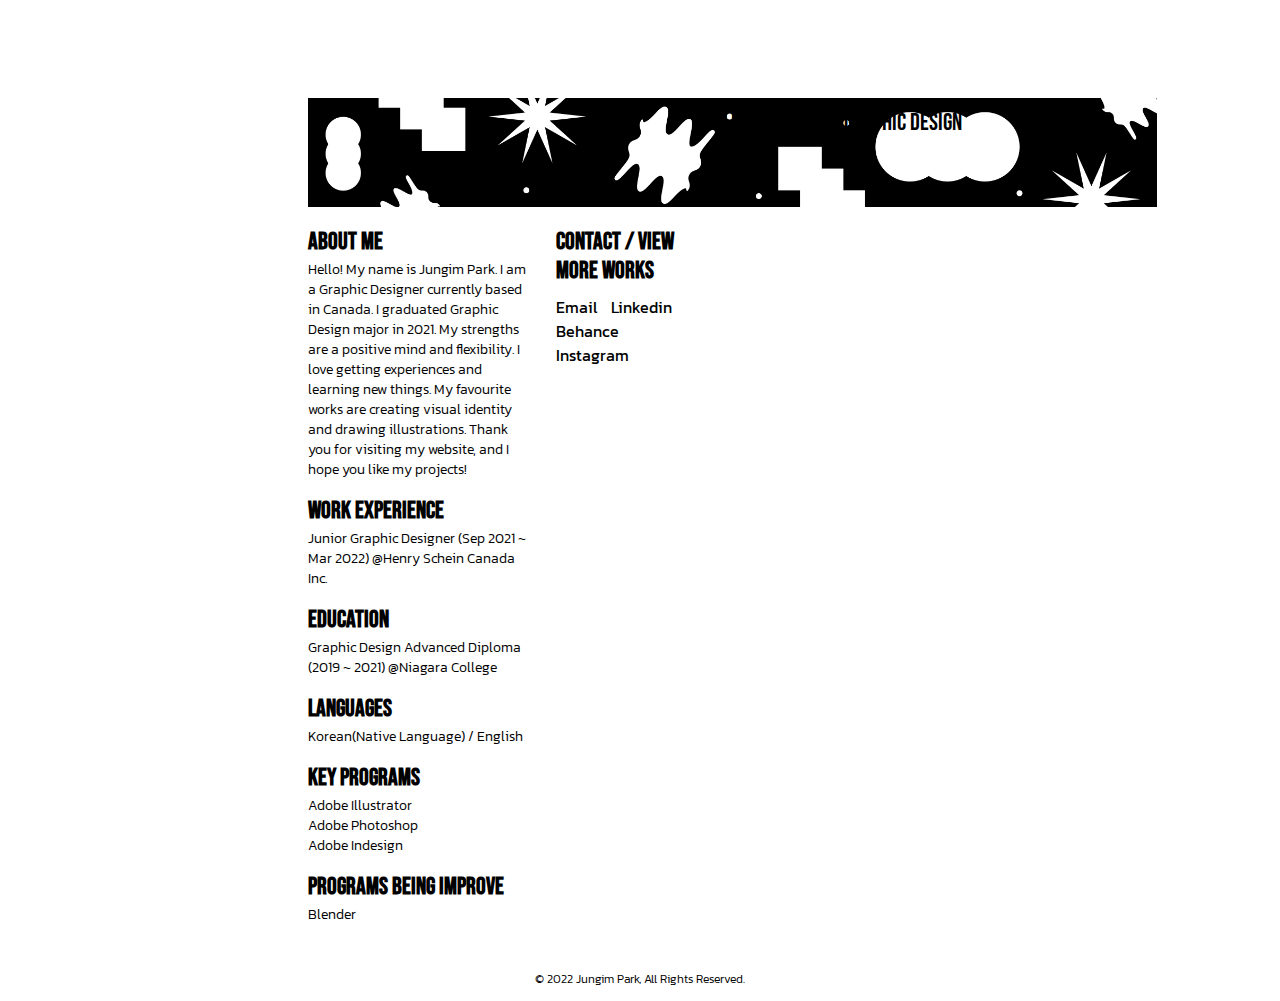
<file: index.html>
<!-- Jungim Park -->
<!DOCTYPE html>
<head>

	<title>Home</title>
	<meta name="viewport" content="width=device-width, initial-scale=1">
	<link href="style.css" rel="stylesheet">
	<script src="http://code.jquery.com/jquery-3.4.1.js"></script>
	<link rel="preconnect" href="https://fonts.gstatic.com">
	<script src="https://cdnjs.cloudflare.com/ajax/libs/jquery/3.4.1/jquery.min.js"></script>
	<link rel="icon" href="favicon.io" type="image/x-icon">
	<link rel="apple-touch-icon" sizes="180x180" href="favicon_io/apple-touch-icon.png">
	<link rel="icon" type="image/png" sizes="32x32" href="favicon_io/favicon-32x32.png">
	<link rel="icon" type="image/png" sizes="16x16" href="favicon_io/favicon-16x16.png">
	<link rel="preconnect" href="https://fonts.googleapis.com">
	<link rel="preconnect" href="https://fonts.gstatic.com" crossorigin>
	<link href="https://fonts.googleapis.com/css2?family=Dela+Gothic+One&family=Kanit:wght@300;500&display=swap" rel="stylesheet">
	<link rel="preconnect" href="https://fonts.googleapis.com">
	<link rel="preconnect" href="https://fonts.gstatic.com" crossorigin>
	<link href="https://fonts.googleapis.com/css2?family=Bebas+Neue&display=swap" rel="stylesheet">

</head>

	<body>
		
		<header>

			<nav>
				<a href="illustration.html"> Illustration </a>
				<a href="design.html"> Graphic Design </a>
			</nav>

			<!-- Mobile menu toggle -->
			<div class="toggle">
				<span></span>
				<span></span>
				<span></span>
			</div>

		</header>

		<main>
			<div class="textgap"></div>
			<div class="textgap"></div>
			<div class="textgap"></div>
			<div class="banner">
			<img src="pic/banner.jpg">
		</div>
			<div class="indexcontainer">

				<div class="indexitem">
				<h1>About Me</h1>
					<p>Hello! My name is Jungim Park. I am a Graphic Designer currently based in Canada. I graduated Graphic Design major in 2021. My strengths are a positive mind and flexibility. I love getting experiences and learning new things. My favourite works are creating visual identity and drawing illustrations. Thank you for visiting my website, and I hope you like my projects!
				</p>
				<h1>Work Experience</h1>
					<p>Junior Graphic Designer (Sep 2021 ~ Mar 2022) @Henry Schein Canada Inc.
				</p>
				<h1>Education</h1>
				<p>Graphic Design Advanced Diploma (2019 ~ 2021) @Niagara College</p>

				<h1>Languages</h1>
					<p> Korean(Native Language) / English
				</p>
				<h1>Key Programs</h1>
				<div class="p-margin">
					<p>Adobe Illustrator</p>
				</div>
				<div class="p-margin">
					<p>Adobe Photoshop</p>
				</div>
					<p>Adobe Indesign</p>
				<h1>Programs Being Improve</h1>
					<p>Blender</p>
				</div>


				<div class="indexitem">
					<div class="textgap"></div>
					</div>

			<div class="indexitem">
				<div class="contact-header-margin">
			<h1>Contact / View more works</h1>
		</div>

			<a href="mailto:jungimp.graphic@gmail.com"> Email </a>
			<a href="https://www.linkedin.com/in/jungimp/">Linkedin</a>
			<a href="https://www.behance.net/jungimpark">Behance</a>
			<a href="http://www.instagram.com/jungimp_graphic">Instagram</a>
			
		</div>
	</div>





		</main>
<script src="script.js" type="text/javascript"></script>

</body>
<footer>
	<p class="footertext"> &copy; 2022 Jungim Park, All Rights Reserved.</p>
</footer>
</file>
<file: style.css>
/* Base style */

main {
	align-content: center;
	justify-content: center;
	margin-left: 400px;
	margin-right: 400px;
}

nav {
	position: relative;
	z-index: 999;
	float: right;
	margin-right: 410px;
	margin-top: 100px;
	margin-bottom: 20px;
	font-size: 24px;
	

}

nav a {
	margin-left: 10px;
	text-decoration: none;
	color: black;
	font-family: 'Bebas Neue', cursive;
}

nav a:hover {
	color: #FF5349;
}

h1 {
	font-family: 'Bebas Neue', cursive;
	font-size: 24px;
	margin-bottom: -10px;

}

p {
	font-family: 'Kanit', sans-serif;
	font-size: 14px;
	font-weight: 300;
	line-height: 20px;

}

a {
	font-family: 'Kanit', sans-serif;
	margin-right: 10px;
	text-decoration: none;
	color: black;
}

a:hover {
	color: #FF5349;
}

footer {
	text-align: center;
	margin-top: 30px;

}

footer p {
	font-size: 12px;
}


.p-margin {
	margin-bottom: -14px;
}


.contact-header-margin {
	margin-bottom: 20px;
}

.banner img {
	 width: 849px;
}


.textgap {
	height: 30px;
	opacity: 0%;
}

.indexcontainer {
	display: grid;
	grid-template-columns: 55% 7% 38%;
	justify-content: center;
	align-content: center;
}

.grid {
	width: 830px;
	position: relative;
	margin-right: 0;
	display: grid;
	grid-template-columns: 33.3% 33.3% 33.3%;
	margin-top: 0px;
	grid-row-gap: 15px;
	justify-content: center;


}


.item {
	position: relative;
	z-index: 11;


}


.item-active .item {
	display: none;
}

.item-active .item.active {
	display: block;
	grid-column: 1/-1;
}

.item img {
	margin: 0 auto;
	display: block;
}

.thumbnail {
	position: relative;
	cursor: pointer;
	width: 250px;
	height: 250px;
	margin: 0;
	padding: 0;
	opacity: 100%;

}


.active .thumbnail {
	display: none;
}

.details {
	position: relative;
	background-color: white;
	display: none;
	padding-right: 0;

}

.details img {
	width: 849px;
	margin-bottom: 20px;
}

.details video {
	width: 849px;
	magin-bottom: 20px;
}	

video {
		width: 849px;
	magin-bottom: 20px;
}	

	

.details h1 {
	width: 849px;
	font-family: 'Bebas Neue', cursive;
	font-size: 40px;
	margin-top: 20px;
	margin-bottom: 20px;
}

.details h3 {
	font-family: 'Kanit', sans-serif;
	font-weight: 500;
	color: #FF5349;
}

.details p {
	width: 849px;
}

.details h5 {
	font-family: 'Kanit', sans-serif;
	font-weight: 300;
}



.active .details {
	justify-content: center;
	opacity: 1;
	transition: opacity 0.5s;
	display: block;
}



.close {
	width: 849px;
	font-family: 'Kanit', sans-serif;
	font-size: 1.25em;
	text-transform: uppercase;
	margin: 0.5em 0;
	line-height: 1;
	cursor: pointer;
	text-align: right;
}



@media (max-width: 1440px){

	main {
	align-content: center;
	justify-content: center;
	margin-left: 300px;
	margin-right: 300px;
}

nav {
	position: relative;
	z-index: 999;
	float: right;
	margin-right: 300px;
	margin-top: 100px;
	margin-bottom: 20px;
	font-size: 24px;
	

}

	.thumbnail {
		width: 250px;
		height: 250px;
	}
}


@media (max-width: 1090px){

	main {
		margin-left: 100px;
		margin-right: 0px;
	}
nav {
	position: relative;
    z-index: 999;
    float: right;
    margin-right: 130px;
    margin-top: 100px;
    margin-bottom: 20px;
    font-size: 24px;
	}
}

@media (max-width: 500px){

	main {
		margin-left: 10px;
		margin-right: 10px;
	}

	.thumbnail {
		width: 380px;
		height: 380px;
	}


	.grid {
	width: 0;
	position: relative;
	display: grid;
	grid-template-columns: 100%;
	margin-top: 0px;
	grid-row-gap: 15px;
	justify-content: center;


}

nav {

	position: fixed;
	height: auto;
	width: auto;
	z-index: 999;
	background: white;
	padding: 10px;
	border-radius: 1em;
	border: 0.2em solid black;
	right: -2em;
	top: 0em;
	transform: translateX(100vw);
	transition: transform 0.5s;
}

.nav-open nav {
	transform: translateX(0);
	margin-right: 50px;
	margin-top: 80px;
}

nav a {
	display: block;
	text-align: left;
	position: relative;
	color: black;
	font-size: 16px
	line-height: 5px;
}

.toggle {
	float: right;
	position: relative;
	background-color: white;
	display: block;
	padding: 0;
	border: 0.2em solid black;
	width: 3.5em;
	height: 3.5em;
	top: 0;
	text-align: center;
	border-radius: 1em;
	cursor: pointer;
	z-index: 1000;
}


.toggle span {
	display: block;
	height: 0.25em;
	width: 2em;
	background-color: black;
	margin: 0.25em auto;
	transition: all 0.5s;
}

.toggle span:first-child {
	margin-top: 1.1em;
}

.nav-open .toggle span:nth-child(1) {
	transform: rotate(45deg) translate(0.325em, 0.325em);
	transform-origin: top;

}

.nav-open .toggle span:nth-child(2) {
	transform: rotate(-45deg) translate(-0.125em, -0.125em);
	transform-origin: top;
	margin: 0 auto;
}
.nav-open .toggle span:nth-child(3) {
	transform: rotate(45deg);
	opacity: 0
}


.indexcontainer {
	display: grid;
	grid-template-columns: 100%;
	justify-content: center;
	align-content: center;
}

.banner img{
	width: 380px;
}

.details {
	position: relative;
	background-color: white;
	display: none;
	padding-right: 0;

}

.details img {
	width: 380px;
	margin-bottom: 20px;
}

.details h1 {
	width: 380px;
	font-family: 'Dela Gothic One', cursive;
	font-size: 40px;
	margin-top: 20px;
	margin-bottom: 20px;
}

.details h3 {
	width: 380px;
	font-family: 'Kanit', sans-serif;
	font-weight: 500;
	color: #FF5349;
}

.details p {
	width: 380px;
	font-weight: 300;
}

.details h5 {
	width: 380px;
	font-family: 'Kanit', sans-serif;
	font-weight: 300;
}
	
	video {
		width: 380px;
	magin-bottom: 20px;
}	



.active .details {
	justify-content: center;
	opacity: 1;
	transition: opacity 0.5s;
	display: block;
}



.close {
	width: 380px;
	font-family: 'Kanit', sans-serif;
	font-size: 1.25em;
	text-transform: uppercase;
	margin: 0.5em 0;
	line-height: 1;
	cursor: pointer;
	text-align: right;
}

}
</file>
